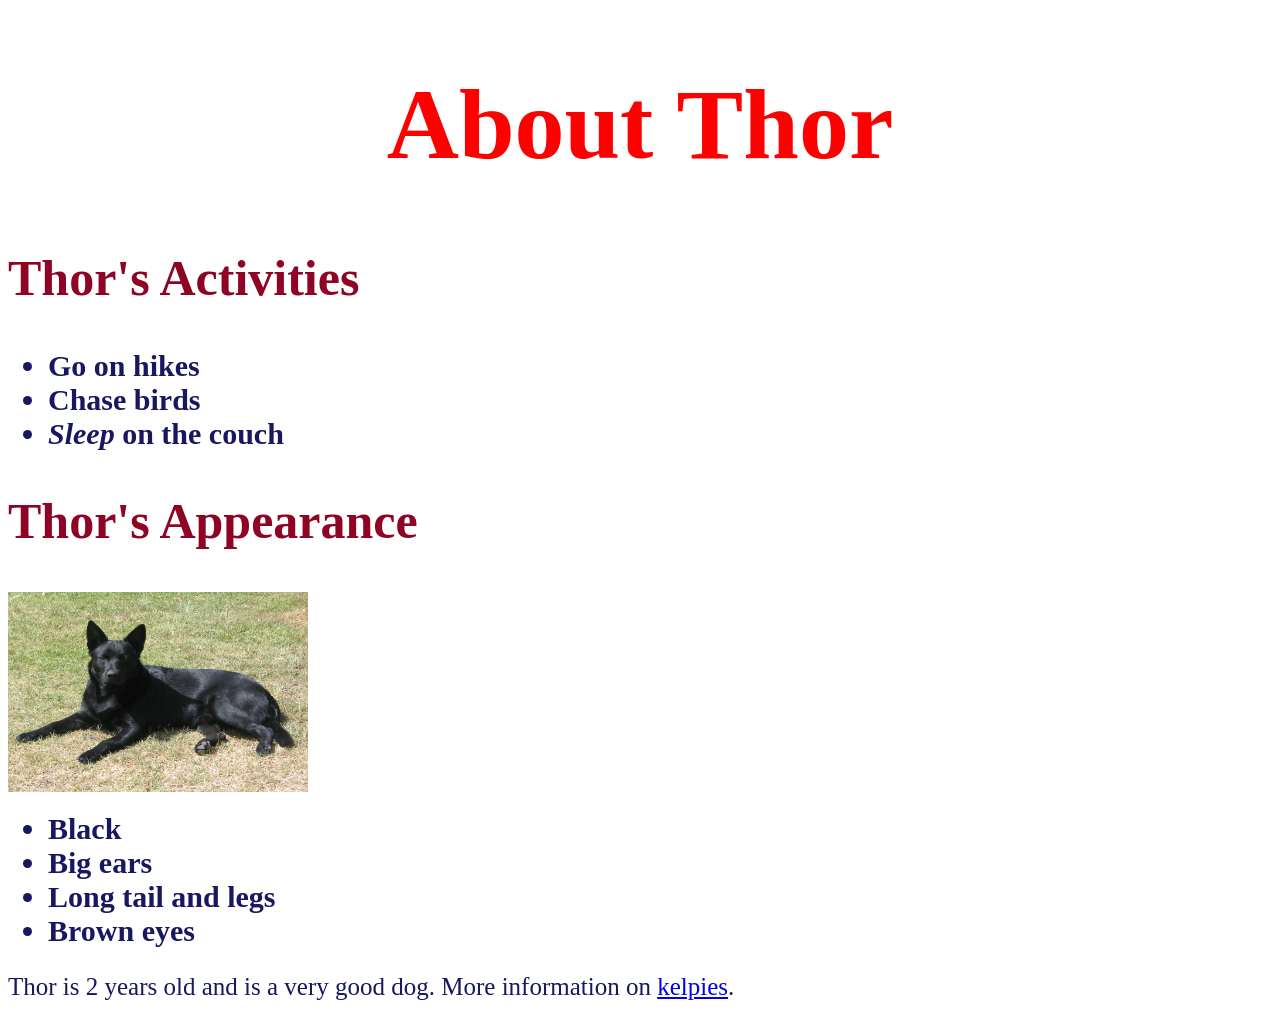
<file: index.html>
<!DOCTYPE html>
<html>
  <head>
    <link href="dogstyle.css" rel="stylesheet" type="text/css">
    <title>Thor</title>
  </head>
  <body>
    <h1>About Thor</h1>
    <h2>Thor's Activities</h2>
    <ul>
      <li>Go on <strong>hikes</strong></li>
      <li>Chase birds</li>
      <li><em>Sleep</em> on the couch</li>
    </ul>
    <h2>Thor's Appearance</h2>
    <img src="image/dog.jpg" width= "300" height= "200" alt="Picture of a kelpie">
    <ul>
      <li>Black</li>
      <li>Big ears</li>
      <li>Long tail and legs</li>
      <li>Brown eyes</li>
    </ul>
    <p>Thor is 2 years old and is a very good dog.
       More information on <a href="https://en.wikipedia.org/wiki/Australian_Kelpie">kelpies</a>.</p>
  </body>
</html>
</file>
<file: dogstyle.css>
html {
 background: url(http://www.doggifpage.com/gifs/114.gif);
 background-position: center;
 background-size: 500px;
 }
h1 {
  color: red;
  font-size: 100px;
  text-align: center;
}
h2{
  color: #8F0425;
  font-size: 50px;
  text-align: left;
}
li {
  color: #181761;
  font-size: 30px;
  font-weight: bold;
}
p{
  font-size: 25px;
  color: #181761;
  
}
</file>
